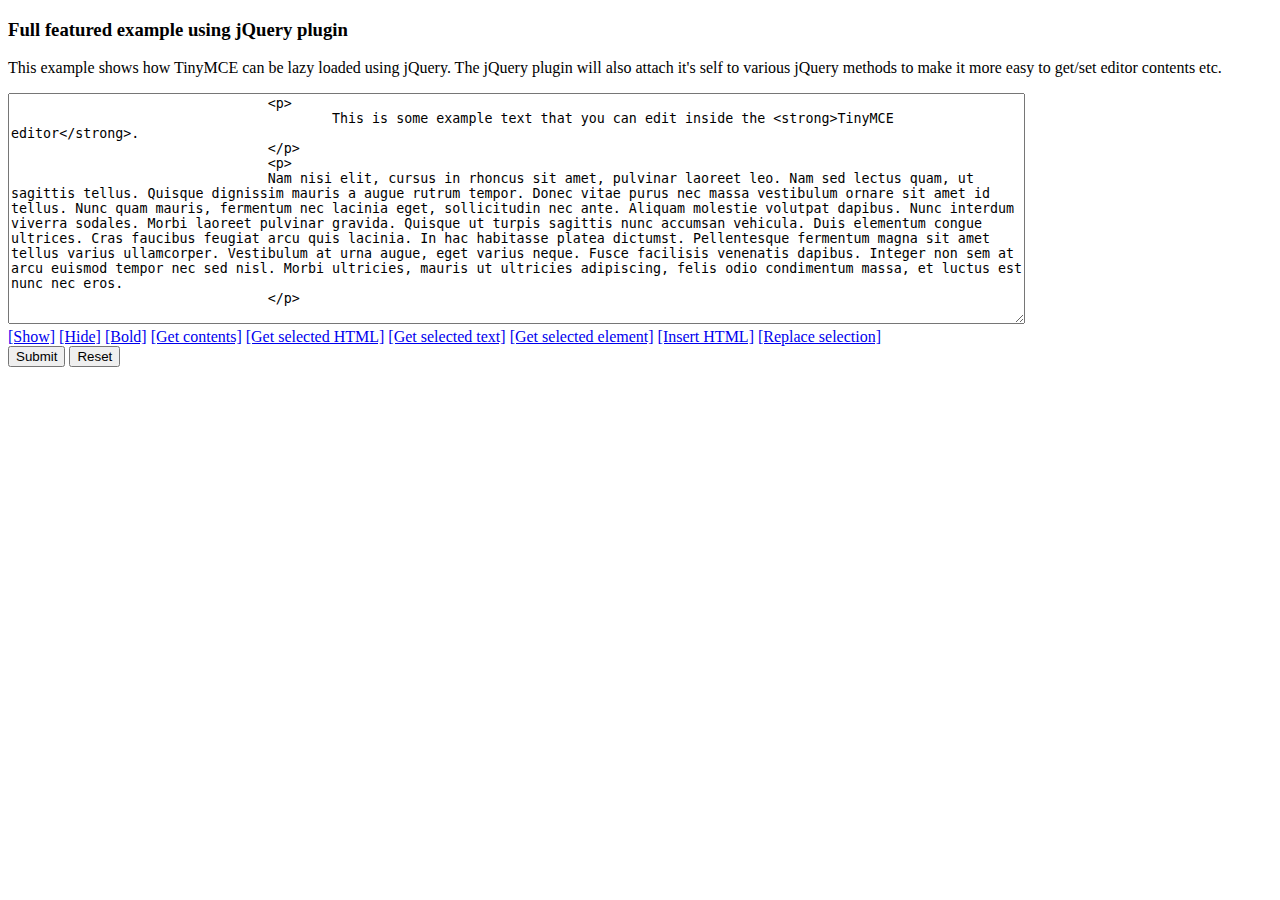
<file: js/tinymce/examples/index.html>
<!DOCTYPE html PUBLIC "-//W3C//DTD XHTML 1.0 Strict//EN" "http://www.w3.org/TR/xhtml1/DTD/xhtml1-strict.dtd">
<html xmlns="http://www.w3.org/1999/xhtml">
<head>
<title>Full featured example using jQuery plugin</title>

<!-- Load jQuery -->
<script type="text/javascript" src="http://www.google.com/jsapi"></script>
<script type="text/javascript">
	google.load("jquery", "1");
</script>

<!-- Load TinyMCE -->
<script type="text/javascript" src="../jscripts/tiny_mce/jquery.tinymce.js"></script>
<script type="text/javascript">
	tinyMCE.init({
	// General options
	mode : "textareas",
	theme : "simple",
	plugins : "safari,spellchecker,pagebreak,style,layer,table,save,advhr,advimage,advlink,emotions,iespell,inlinepopups,insertdatetime,preview,media,searchreplace,print,contextmenu,paste,directionality,fullscreen,noneditable,visualchars,nonbreaking,xhtmlxtras,template,imagemanager,filemanager",

	// Theme options
	theme_advanced_buttons1 : "save,newdocument,|,bold,italic,underline,strikethrough,|,justifyleft,justifycenter,justifyright,justifyfull,|,styleselect,formatselect,fontselect,fontsizeselect",
	theme_advanced_buttons2 : "cut,copy,paste,pastetext,pasteword,|,search,replace,|,bullist,numlist,|,outdent,indent,blockquote,|,undo,redo,|,link,unlink,anchor,image,cleanup,help,code,|,insertdate,inserttime,preview,|,forecolor,backcolor",
	theme_advanced_buttons3 : "tablecontrols,|,hr,removeformat,visualaid,|,sub,sup,|,charmap,emotions,iespell,media,advhr,|,print,|,ltr,rtl,|,fullscreen",
	theme_advanced_buttons4 : "insertlayer,moveforward,movebackward,absolute,|,styleprops,spellchecker,|,cite,abbr,acronym,del,ins,attribs,|,visualchars,nonbreaking,template,blockquote,pagebreak,|,insertfile,insertimage",
	theme_advanced_toolbar_location : "top",
	theme_advanced_toolbar_align : "left",
	theme_advanced_statusbar_location : "bottom",
	theme_advanced_resizing : true,

	// Example content CSS (should be your site CSS)
	content_css : "css/example.css",

	// Drop lists for link/image/media/template dialogs
	template_external_list_url : "js/template_list.js",
	external_link_list_url : "js/link_list.js",
	external_image_list_url : "js/image_list.js",
	media_external_list_url : "js/media_list.js",

	// Replace values for the template plugin
	template_replace_values : {
		username : "Some User",
		staffid : "991234"
	}
});
</script>
<!-- /TinyMCE -->

</head>
<body>

<form method="post" action="http://tinymce.moxiecode.com/dump.php?example=true">
	<div>
		<h3>Full featured example using jQuery plugin</h3>

		<p>
			This example shows how TinyMCE can be lazy loaded using jQuery. The jQuery plugin will also attach it's self to various jQuery methods to make it more easy to get/set editor contents etc.
		</p>

		<!-- Gets replaced with TinyMCE, remember HTML in a textarea should be encoded -->
		<div>
			<textarea id="elm1" name="elm1" rows="15" cols="80" style="width: 80%" class="tinymce">
				&lt;p&gt;
					This is some example text that you can edit inside the &lt;strong&gt;TinyMCE editor&lt;/strong&gt;.
				&lt;/p&gt;
				&lt;p&gt;
				Nam nisi elit, cursus in rhoncus sit amet, pulvinar laoreet leo. Nam sed lectus quam, ut sagittis tellus. Quisque dignissim mauris a augue rutrum tempor. Donec vitae purus nec massa vestibulum ornare sit amet id tellus. Nunc quam mauris, fermentum nec lacinia eget, sollicitudin nec ante. Aliquam molestie volutpat dapibus. Nunc interdum viverra sodales. Morbi laoreet pulvinar gravida. Quisque ut turpis sagittis nunc accumsan vehicula. Duis elementum congue ultrices. Cras faucibus feugiat arcu quis lacinia. In hac habitasse platea dictumst. Pellentesque fermentum magna sit amet tellus varius ullamcorper. Vestibulum at urna augue, eget varius neque. Fusce facilisis venenatis dapibus. Integer non sem at arcu euismod tempor nec sed nisl. Morbi ultricies, mauris ut ultricies adipiscing, felis odio condimentum massa, et luctus est nunc nec eros.
				&lt;/p&gt;
			</textarea>
		</div>

		<!-- Some integration calls -->
		<a href="javascript:;" onmousedown="$('#elm1').tinymce().show();">[Show]</a>
		<a href="javascript:;" onmousedown="$('#elm1').tinymce().hide();">[Hide]</a>
		<a href="javascript:;" onmousedown="$('#elm1').tinymce().execCommand('Bold');">[Bold]</a>
		<a href="javascript:;" onmousedown="alert($('#elm1').html());">[Get contents]</a>
		<a href="javascript:;" onmousedown="alert($('#elm1').tinymce().selection.getContent());">[Get selected HTML]</a>
		<a href="javascript:;" onmousedown="alert($('#elm1').tinymce().selection.getContent({format : 'text'}));">[Get selected text]</a>
		<a href="javascript:;" onmousedown="alert($('#elm1').tinymce().selection.getNode().nodeName);">[Get selected element]</a>
		<a href="javascript:;" onmousedown="$('#elm1').tinymce().execCommand('mceInsertContent',false,'<b>Hello world!!</b>');">[Insert HTML]</a>
		<a href="javascript:;" onmousedown="$('#elm1').tinymce().execCommand('mceReplaceContent',false,'<b>{$selection}</b>');">[Replace selection]</a>

		<br />
		<input type="submit" name="save" value="Submit" />
		<input type="reset" name="reset" value="Reset" />
	</div>
</form>
<script type="text/javascript">
if (document.location.protocol == 'file:') {
	alert("The examples might not work properly on the local file system due to security settings in your browser. Please use a real webserver.");
}
</script>
</body>
</html>
</file>
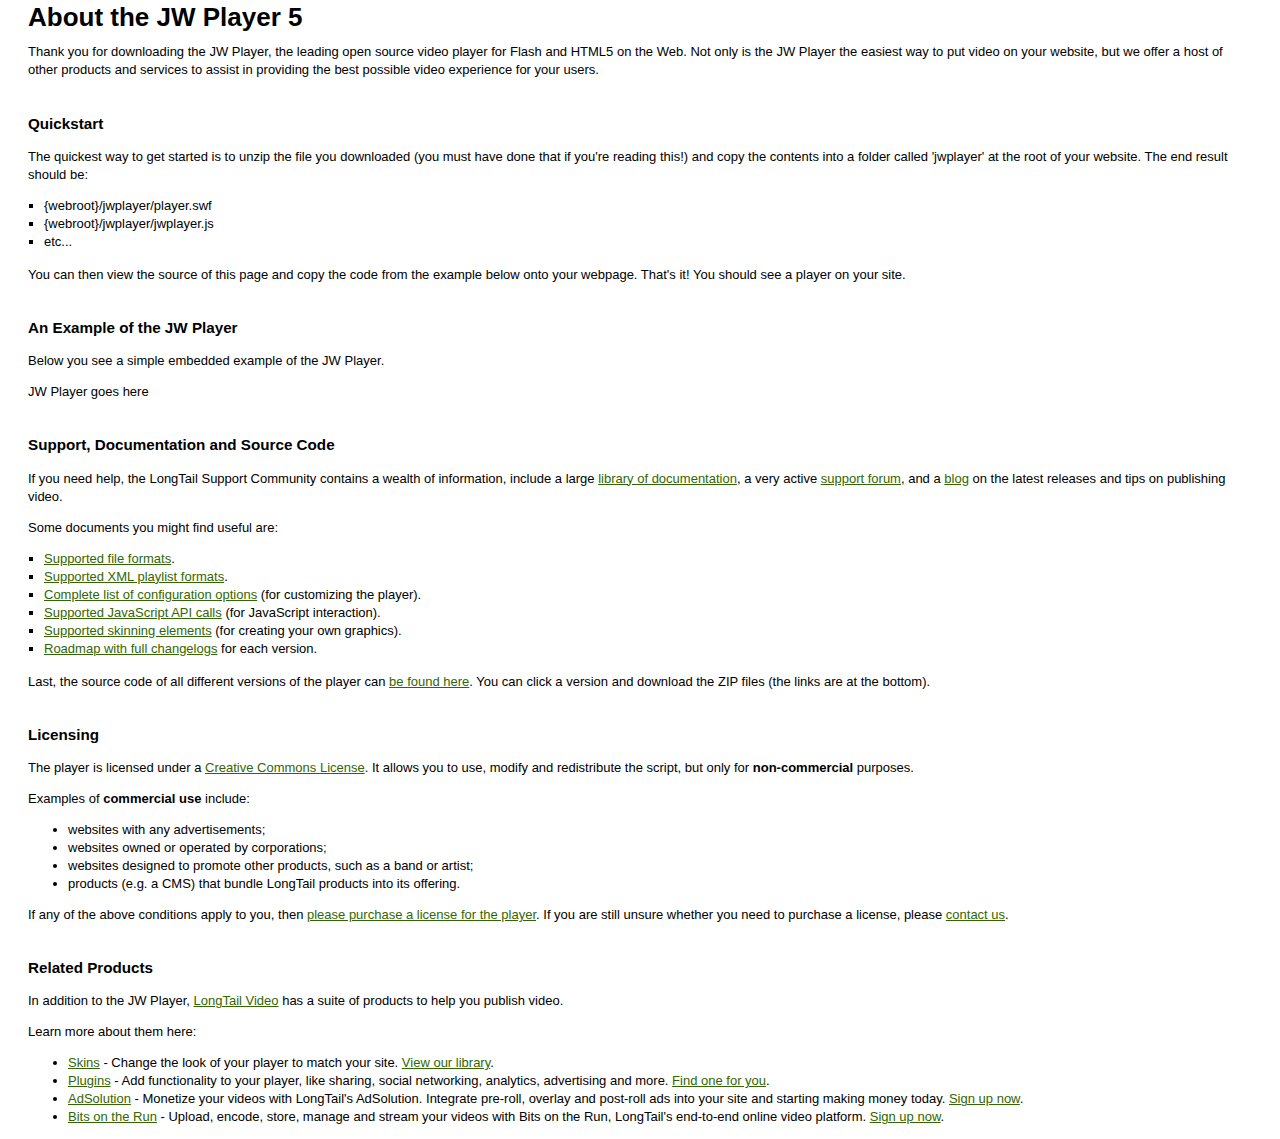
<file: includes/apps/ams-media/views/readme.html>
<!DOCTYPE HTML PUBLIC "-//W3C//DTD HTML 4.01 Transitional//EN">
<html xmlns="http://www.w3.org/1999/xhtml">
<head>

	<title>About the JW Player 5</title>

	<style type="text/css">
		body { background-color: #fff; padding: 0 20px; color:#000; font: 13px/18px Arial, sans-serif; }
		a { color: #360; }
		h3 { padding-top: 20px; }
		ol { margin:5px 0 15px 16px; padding:0; list-style-type:square; }
	</style>

</head>
<body>

	<h1>About the JW Player 5</h1>
	<p>Thank you for downloading the JW Player, the leading open source video player for Flash and HTML5 on the Web.  Not only is the JW Player the easiest way to put video on your website, but we offer a host of other products and services to assist in providing the best possible video experience for your users.</p>

	<h3>Quickstart</h3>
	<p>The quickest way to get started is to unzip the file you downloaded (you must have done that if you're reading this!) and copy the contents into a folder called 'jwplayer' at the root of your website.  The end result should be:</p>
	<ol>
	  <li>{webroot}/jwplayer/player.swf</li>
	  <li>{webroot}/jwplayer/jwplayer.js</li>
	  <li>etc...</li>
	</ol>
    <p>You can then view the source of this page and copy the code from the example below onto your webpage.  That's it!  You should see a player on your site.</p>

	<h3>An Example of the JW Player</h3>
	<p>Below you see a simple embedded example of the JW Player.</p>

	<!-- START OF THE PLAYER EMBEDDING TO COPY-PASTE -->
	<div id="mediaplayer">JW Player goes here</div>
	
	<script type="text/javascript" src="jwplayer.js"></script>
	<script type="text/javascript">
		jwplayer("mediaplayer").setup({
			flashplayer: "player.swf",
			streamer: "rtmp://media.intervue.ca/intervue/",
			file: "intervue_1_13482510785060.999532265588641.flv",
			image: "preview.jpg"
		});
	</script>
	<!-- END OF THE PLAYER EMBEDDING -->

	<h3>Support, Documentation and Source Code</h3>

	<p>If you need help, the LongTail Support Community contains a wealth of information, include a large <a href="http://www.longtailvideo.com/support/jw-player/">library of documentation</a>, a very active <a href="http://www.longtailvideo.com/support/forums/jw-player/">support forum</a>, and a <a href="http://www.longtailvideo.com/support/blog">blog</a> on the latest releases and tips on publishing video.</p>

	<p>Some documents you might find useful are:</p>
	<ol>
		<li><a href="http://www.longtailvideo.com/support/jw-player/jw-player-for-flash-v5/12539/supported-video-and-audio-formats">Supported file formats</a>.</li>
		<li><a href="http://www.longtailvideo.com/support/jw-player/jw-player-for-flash-v5/12537/xml-playlist-support">Supported XML playlist formats</a>.</li>
		<li><a href="http://www.longtailvideo.com/support/jw-player/jw-player-for-flash-v5/12536/configuration-options">Complete list of configuration options</a> (for customizing the player).</li>
		<li><a href="http://www.longtailvideo.com/support/jw-player/jw-player-for-flash-v5/12540/javascript-api-reference">Supported JavaScript API calls</a> (for JavaScript interaction).</li>
		<li><a href="http://www.longtailvideo.com/support/jw-player/jw-player-for-flash-v5/14/skinning-the-jw-player-5">Supported skinning elements</a> (for creating your own graphics).</li>
		<li><a href="http://developer.longtailvideo.com/trac/roadmap/">Roadmap with full changelogs</a> for each version.</li>
	</ol>
	<p>Last, the source code of all different versions of the player can <a href="http://developer.longtailvideo.com/trac/browser/tags">be found here</a>. You can click a version and download the ZIP files (the links are at the bottom).</p>

	<h3>Licensing</h3>
	<p>The player is licensed under a <a href="http://creativecommons.org/licenses/by-nc-sa/2.0/">Creative Commons License</a>. It allows you to use, modify and redistribute the script, but only for <b>non-commercial</b> purposes.</p>
	<p>Examples of <b>commercial use</b> include: 
	
	<ul>
	<li>websites with any advertisements; </li>
	<li>websites owned or operated by corporations; </li>
	<li>websites designed to promote other products, such as a band or artist;</li>
	<li>products (e.g. a CMS) that bundle LongTail products into its offering. </li>
	</ul>
	
	If any of the above conditions apply to you, then <a href="http://www.longtailvideo.com/order/" title="Order commercial licenses">please purchase a license for the player</a>.  If you are still unsure whether you need to purchase a license, please <a href="http://www.longtailvideo.com/support/contact-us">contact us</a>.</p>

	<h3>Related Products</h3>
    <p>In addition to the JW Player, <a href="http://www.longtailvideo.com">LongTail Video</a> has a suite of products to help you publish video.</p>
	<p>Learn more about them here:</p>

    <ul>
      <li><a href="http://www.longtailvideo.com/addons/skins">Skins</a> - Change the look of your player to match your site.  <a href="http://www.longtailvideo.com/addons/skins">View our library</a>.</li>
	  <li><a href="http://www.longtailvideo.com/addons/plugins">Plugins</a> - Add functionality to your player, like sharing, social networking, analytics, advertising and more.  <a href="http://www.longtailvideo.com/addons/plugins">Find one for you</a>.</li>
      <li><a href="http://www.longtailvideo.com/referral.aspx?page=pubreferral&ref=xvwjuhgktajeelu">AdSolution</a> - Monetize your videos with LongTail's AdSolution.  Integrate pre-roll, overlay and post-roll ads into your site and starting making money today.  <a href="http://www.longtailvideo.com/referral.aspx?page=pubreferral&ref=xvwjuhgktajeelu">Sign up now</a>.</li>
      <li><a href="http://www.bitsontherun.com/via/longtailvideo">Bits on the Run</a> - Upload, encode, store, manage and stream your videos with Bits on the Run, LongTail's end-to-end online video platform.  <a href="http://www.bitsontherun.com/via/longtailvideo">Sign up now</a>.</li>
    </ul>



</body>
</html>
</file>
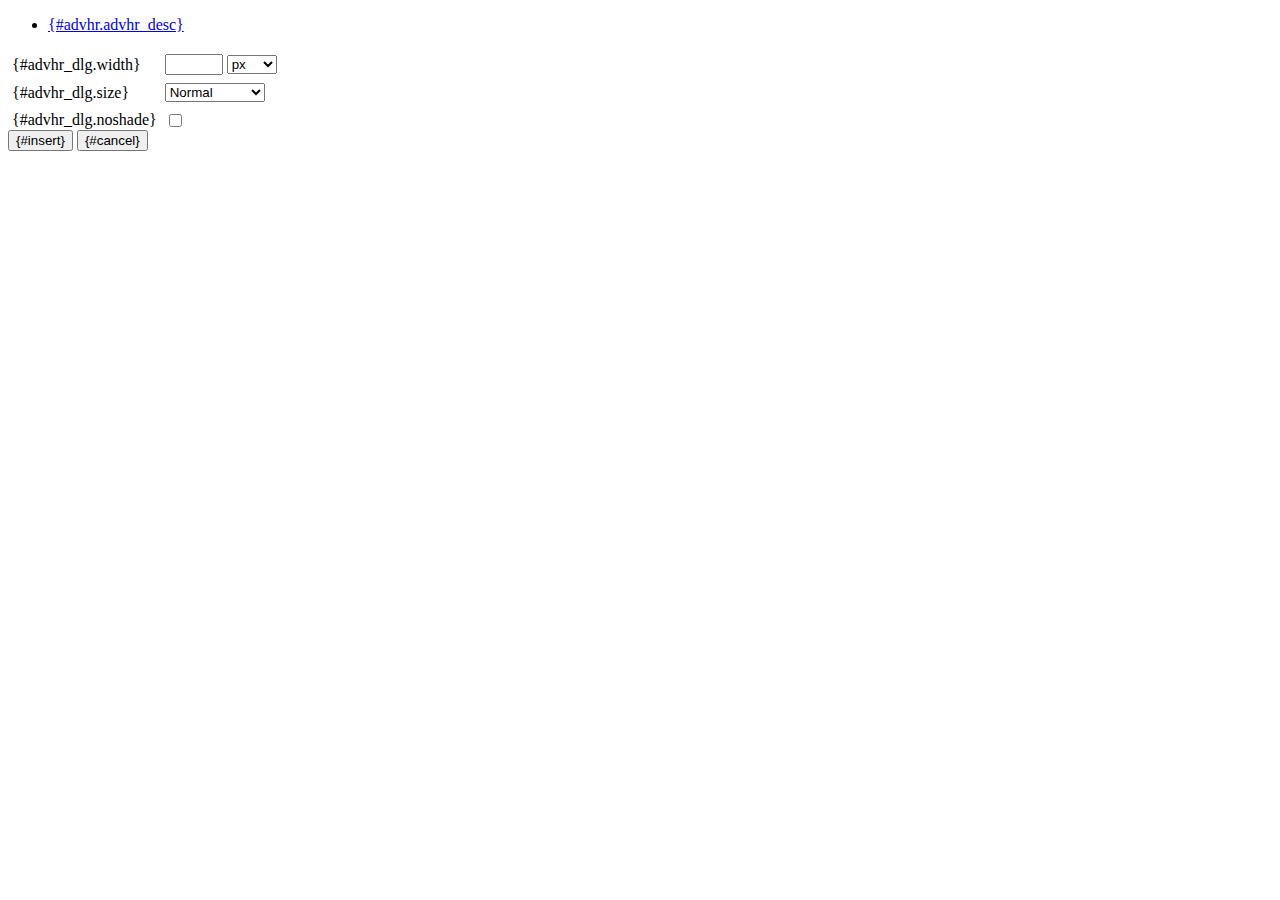
<file: js/tinymce/jscripts/tiny_mce/plugins/advhr/rule.htm>
<!DOCTYPE html PUBLIC "-//W3C//DTD XHTML 1.0 Strict//EN" "http://www.w3.org/TR/xhtml1/DTD/xhtml1-strict.dtd">
<html xmlns="http://www.w3.org/1999/xhtml">
<head>
	<title>{#advhr.advhr_desc}</title>
	<script type="text/javascript" src="../../tiny_mce_popup.js"></script>
	<script type="text/javascript" src="js/rule.js"></script>
	<script type="text/javascript" src="../../utils/mctabs.js"></script>
	<script type="text/javascript" src="../../utils/form_utils.js"></script>
	<link href="css/advhr.css" rel="stylesheet" type="text/css" />
</head>
<body>
<form onsubmit="AdvHRDialog.update();return false;" action="#">
	<div class="tabs">
		<ul>
			<li id="general_tab" class="current"><span><a href="javascript:mcTabs.displayTab('general_tab','general_panel');" onmousedown="return false;">{#advhr.advhr_desc}</a></span></li>
		</ul>
	</div>

	<div class="panel_wrapper">
		<div id="general_panel" class="panel current">
			<table border="0" cellpadding="4" cellspacing="0">
                    <tr>
                        <td><label for="width">{#advhr_dlg.width}</label></td>
                        <td class="nowrap">
                            <input id="width" name="width" type="text" value="" class="mceFocus" />
                            <select name="width2" id="width2">
                                <option value="">px</option>
                                <option value="%">%</option>
                            </select>
                        </td>
                    </tr>
                    <tr>
                        <td><label for="size">{#advhr_dlg.size}</label></td>
                        <td><select id="size" name="size">
                            <option value="">Normal</option>
                            <option value="1">1</option>
                            <option value="2">2</option>
                            <option value="3">3</option>
                            <option value="4">4</option>
                            <option value="5">5</option>
                        </select></td>
                    </tr>
                    <tr>
                        <td><label for="noshade">{#advhr_dlg.noshade}</label></td>
                        <td><input type="checkbox" name="noshade" id="noshade" class="radio" /></td>
                    </tr>
            </table>
		</div>
	</div>

	<div class="mceActionPanel">
		<input type="submit" id="insert" name="insert" value="{#insert}" />
		<input type="button" id="cancel" name="cancel" value="{#cancel}" onclick="tinyMCEPopup.close();" />
	</div>
</form>
</body>
</html>
</file>
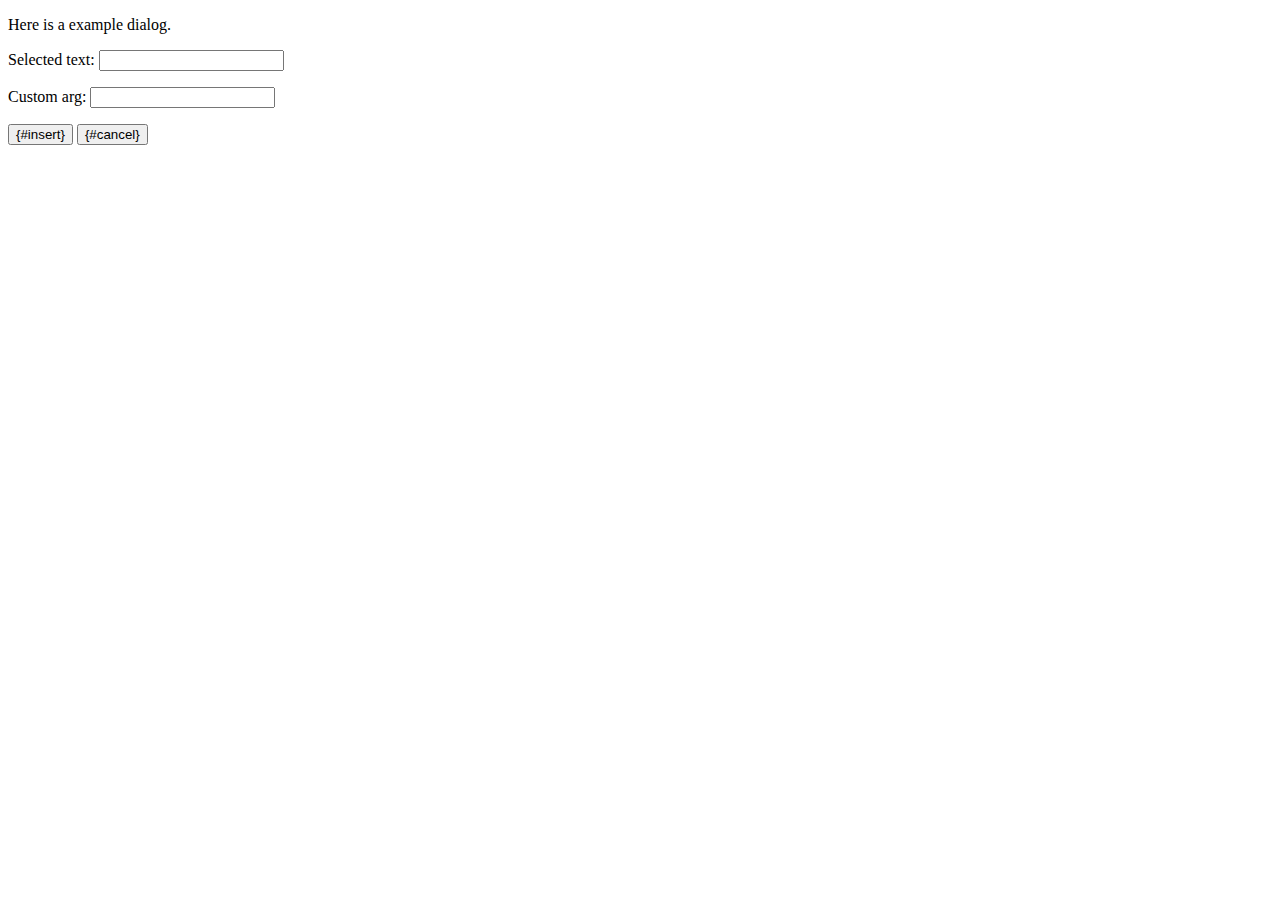
<file: js/tinymce/jscripts/tiny_mce/plugins/example/dialog.htm>
<!DOCTYPE html PUBLIC "-//W3C//DTD XHTML 1.0 Strict//EN" "http://www.w3.org/TR/xhtml1/DTD/xhtml1-strict.dtd">
<html xmlns="http://www.w3.org/1999/xhtml">
<head>
	<title>{#example_dlg.title}</title>
	<script type="text/javascript" src="../../tiny_mce_popup.js"></script>
	<script type="text/javascript" src="js/dialog.js"></script>
</head>
<body>

<form onsubmit="ExampleDialog.insert();return false;" action="#">
	<p>Here is a example dialog.</p>
	<p>Selected text: <input id="someval" name="someval" type="text" class="text" /></p>
	<p>Custom arg: <input id="somearg" name="somearg" type="text" class="text" /></p>

	<div class="mceActionPanel">
		<input type="button" id="insert" name="insert" value="{#insert}" onclick="ExampleDialog.insert();" />
		<input type="button" id="cancel" name="cancel" value="{#cancel}" onclick="tinyMCEPopup.close();" />
	</div>
</form>

</body>
</html>
</file>
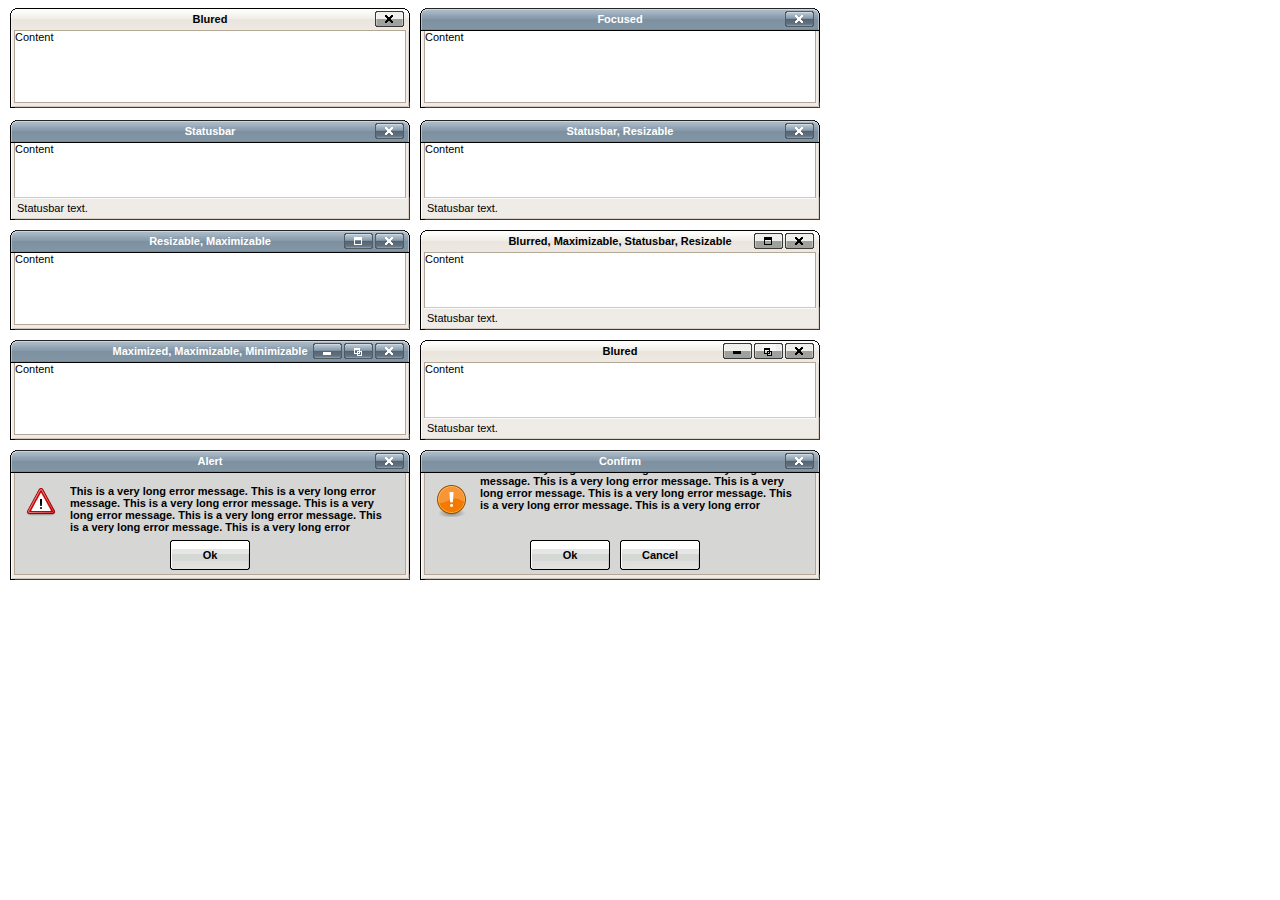
<file: js/tinymce/jscripts/tiny_mce/plugins/inlinepopups/template.htm>
<!-- <!DOCTYPE html PUBLIC "-//W3C//DTD XHTML 1.0 Strict//EN" "http://www.w3.org/TR/xhtml1/DTD/xhtml1-strict.dtd"> -->
<html xmlns="http://www.w3.org/1999/xhtml">
<head>
<title>Template for dialogs</title>
<link rel="stylesheet" type="text/css" href="skins/clearlooks2/window.css" />
</head>
<body>

<div class="mceEditor">
	<div class="clearlooks2" style="width:400px; height:100px; left:10px;">
		<div class="mceWrapper">
			<div class="mceTop">
				<div class="mceLeft"></div>
				<div class="mceCenter"></div>
				<div class="mceRight"></div>
				<span>Blured</span>
			</div>

			<div class="mceMiddle">
				<div class="mceLeft"></div>
				<span>Content</span>
				<div class="mceRight"></div>
			</div>

			<div class="mceBottom">
				<div class="mceLeft"></div>
				<div class="mceCenter"></div>
				<div class="mceRight"></div>
				<span>Statusbar text.</span>
			</div>

			<a class="mceMove" href="#"></a>
			<a class="mceMin" href="#"></a>
			<a class="mceMax" href="#"></a>
			<a class="mceMed" href="#"></a>
			<a class="mceClose" href="#"></a>
			<a class="mceResize mceResizeN" href="#"></a>
			<a class="mceResize mceResizeS" href="#"></a>
			<a class="mceResize mceResizeW" href="#"></a>
			<a class="mceResize mceResizeE" href="#"></a>
			<a class="mceResize mceResizeNW" href="#"></a>
			<a class="mceResize mceResizeNE" href="#"></a>
			<a class="mceResize mceResizeSW" href="#"></a>
			<a class="mceResize mceResizeSE" href="#"></a>
		</div>
	</div>

	<div class="clearlooks2" style="width:400px; height:100px; left:420px;">
		<div class="mceWrapper mceMovable mceFocus">
			<div class="mceTop">
				<div class="mceLeft"></div>
				<div class="mceCenter"></div>
				<div class="mceRight"></div>
				<span>Focused</span>
			</div>

			<div class="mceMiddle">
				<div class="mceLeft"></div>
				<span>Content</span>
				<div class="mceRight"></div>
			</div>

			<div class="mceBottom">
				<div class="mceLeft"></div>
				<div class="mceCenter"></div>
				<div class="mceRight"></div>
				<span>Statusbar text.</span>
			</div>

			<a class="mceMove" href="#"></a>
			<a class="mceMin" href="#"></a>
			<a class="mceMax" href="#"></a>
			<a class="mceMed" href="#"></a>
			<a class="mceClose" href="#"></a>
			<a class="mceResize mceResizeN" href="#"></a>
			<a class="mceResize mceResizeS" href="#"></a>
			<a class="mceResize mceResizeW" href="#"></a>
			<a class="mceResize mceResizeE" href="#"></a>
			<a class="mceResize mceResizeNW" href="#"></a>
			<a class="mceResize mceResizeNE" href="#"></a>
			<a class="mceResize mceResizeSW" href="#"></a>
			<a class="mceResize mceResizeSE" href="#"></a>
		</div>
	</div>

	<div class="clearlooks2" style="width:400px; height:100px; left:10px; top:120px;">
		<div class="mceWrapper mceMovable mceFocus mceStatusbar">
			<div class="mceTop">
				<div class="mceLeft"></div>
				<div class="mceCenter"></div>
				<div class="mceRight"></div>
				<span>Statusbar</span>
			</div>

			<div class="mceMiddle">
				<div class="mceLeft"></div>
				<span>Content</span>
				<div class="mceRight"></div>
			</div>

			<div class="mceBottom">
				<div class="mceLeft"></div>
				<div class="mceCenter"></div>
				<div class="mceRight"></div>
				<span>Statusbar text.</span>
			</div>

			<a class="mceMove" href="#"></a>
			<a class="mceMin" href="#"></a>
			<a class="mceMax" href="#"></a>
			<a class="mceMed" href="#"></a>
			<a class="mceClose" href="#"></a>
			<a class="mceResize mceResizeN" href="#"></a>
			<a class="mceResize mceResizeS" href="#"></a>
			<a class="mceResize mceResizeW" href="#"></a>
			<a class="mceResize mceResizeE" href="#"></a>
			<a class="mceResize mceResizeNW" href="#"></a>
			<a class="mceResize mceResizeNE" href="#"></a>
			<a class="mceResize mceResizeSW" href="#"></a>
			<a class="mceResize mceResizeSE" href="#"></a>
		</div>
	</div>

	<div class="clearlooks2" style="width:400px; height:100px; left:420px; top:120px;">
		<div class="mceWrapper mceMovable mceFocus mceStatusbar mceResizable">
			<div class="mceTop">
				<div class="mceLeft"></div>
				<div class="mceCenter"></div>
				<div class="mceRight"></div>
				<span>Statusbar, Resizable</span>
			</div>

			<div class="mceMiddle">
				<div class="mceLeft"></div>
				<span>Content</span>
				<div class="mceRight"></div>
			</div>

			<div class="mceBottom">
				<div class="mceLeft"></div>
				<div class="mceCenter"></div>
				<div class="mceRight"></div>
				<span>Statusbar text.</span>
			</div>

			<a class="mceMove" href="#"></a>
			<a class="mceMin" href="#"></a>
			<a class="mceMax" href="#"></a>
			<a class="mceMed" href="#"></a>
			<a class="mceClose" href="#"></a>
			<a class="mceResize mceResizeN" href="#"></a>
			<a class="mceResize mceResizeS" href="#"></a>
			<a class="mceResize mceResizeW" href="#"></a>
			<a class="mceResize mceResizeE" href="#"></a>
			<a class="mceResize mceResizeNW" href="#"></a>
			<a class="mceResize mceResizeNE" href="#"></a>
			<a class="mceResize mceResizeSW" href="#"></a>
			<a class="mceResize mceResizeSE" href="#"></a>
		</div>
	</div>

	<div class="clearlooks2" style="width:400px; height:100px; left:10px; top:230px;">
		<div class="mceWrapper mceMovable mceFocus mceResizable mceMaximizable">
			<div class="mceTop">
				<div class="mceLeft"></div>
				<div class="mceCenter"></div>
				<div class="mceRight"></div>
				<span>Resizable, Maximizable</span>
			</div>

			<div class="mceMiddle">
				<div class="mceLeft"></div>
				<span>Content</span>
				<div class="mceRight"></div>
			</div>

			<div class="mceBottom">
				<div class="mceLeft"></div>
				<div class="mceCenter"></div>
				<div class="mceRight"></div>
				<span>Statusbar text.</span>
			</div>

			<a class="mceMove" href="#"></a>
			<a class="mceMin" href="#"></a>
			<a class="mceMax" href="#"></a>
			<a class="mceMed" href="#"></a>
			<a class="mceClose" href="#"></a>
			<a class="mceResize mceResizeN" href="#"></a>
			<a class="mceResize mceResizeS" href="#"></a>
			<a class="mceResize mceResizeW" href="#"></a>
			<a class="mceResize mceResizeE" href="#"></a>
			<a class="mceResize mceResizeNW" href="#"></a>
			<a class="mceResize mceResizeNE" href="#"></a>
			<a class="mceResize mceResizeSW" href="#"></a>
			<a class="mceResize mceResizeSE" href="#"></a>
		</div>
	</div>

	<div class="clearlooks2" style="width:400px; height:100px; left:420px; top:230px;">
		<div class="mceWrapper mceMovable mceStatusbar mceResizable mceMaximizable">
			<div class="mceTop">
				<div class="mceLeft"></div>
				<div class="mceCenter"></div>
				<div class="mceRight"></div>
				<span>Blurred, Maximizable, Statusbar, Resizable</span>
			</div>

			<div class="mceMiddle">
				<div class="mceLeft"></div>
				<span>Content</span>
				<div class="mceRight"></div>
			</div>

			<div class="mceBottom">
				<div class="mceLeft"></div>
				<div class="mceCenter"></div>
				<div class="mceRight"></div>
				<span>Statusbar text.</span>
			</div>

			<a class="mceMove" href="#"></a>
			<a class="mceMin" href="#"></a>
			<a class="mceMax" href="#"></a>
			<a class="mceMed" href="#"></a>
			<a class="mceClose" href="#"></a>
			<a class="mceResize mceResizeN" href="#"></a>
			<a class="mceResize mceResizeS" href="#"></a>
			<a class="mceResize mceResizeW" href="#"></a>
			<a class="mceResize mceResizeE" href="#"></a>
			<a class="mceResize mceResizeNW" href="#"></a>
			<a class="mceResize mceResizeNE" href="#"></a>
			<a class="mceResize mceResizeSW" href="#"></a>
			<a class="mceResize mceResizeSE" href="#"></a>
		</div>
	</div>

	<div class="clearlooks2" style="width:400px; height:100px; left:10px; top:340px;">
		<div class="mceWrapper mceMovable mceFocus mceResizable mceMaximized mceMinimizable mceMaximizable">
			<div class="mceTop">
				<div class="mceLeft"></div>
				<div class="mceCenter"></div>
				<div class="mceRight"></div>
				<span>Maximized, Maximizable, Minimizable</span>
			</div>

			<div class="mceMiddle">
				<div class="mceLeft"></div>
				<span>Content</span>
				<div class="mceRight"></div>
			</div>

			<div class="mceBottom">
				<div class="mceLeft"></div>
				<div class="mceCenter"></div>
				<div class="mceRight"></div>
				<span>Statusbar text.</span>
			</div>

			<a class="mceMove" href="#"></a>
			<a class="mceMin" href="#"></a>
			<a class="mceMax" href="#"></a>
			<a class="mceMed" href="#"></a>
			<a class="mceClose" href="#"></a>
			<a class="mceResize mceResizeN" href="#"></a>
			<a class="mceResize mceResizeS" href="#"></a>
			<a class="mceResize mceResizeW" href="#"></a>
			<a class="mceResize mceResizeE" href="#"></a>
			<a class="mceResize mceResizeNW" href="#"></a>
			<a class="mceResize mceResizeNE" href="#"></a>
			<a class="mceResize mceResizeSW" href="#"></a>
			<a class="mceResize mceResizeSE" href="#"></a>
		</div>
	</div>

	<div class="clearlooks2" style="width:400px; height:100px; left:420px; top:340px;">
		<div class="mceWrapper mceMovable mceStatusbar mceResizable mceMaximized mceMinimizable mceMaximizable">
			<div class="mceTop">
				<div class="mceLeft"></div>
				<div class="mceCenter"></div>
				<div class="mceRight"></div>
				<span>Blured</span>
			</div>

			<div class="mceMiddle">
				<div class="mceLeft"></div>
				<span>Content</span>
				<div class="mceRight"></div>
			</div>

			<div class="mceBottom">
				<div class="mceLeft"></div>
				<div class="mceCenter"></div>
				<div class="mceRight"></div>
				<span>Statusbar text.</span>
			</div>

			<a class="mceMove" href="#"></a>
			<a class="mceMin" href="#"></a>
			<a class="mceMax" href="#"></a>
			<a class="mceMed" href="#"></a>
			<a class="mceClose" href="#"></a>
			<a class="mceResize mceResizeN" href="#"></a>
			<a class="mceResize mceResizeS" href="#"></a>
			<a class="mceResize mceResizeW" href="#"></a>
			<a class="mceResize mceResizeE" href="#"></a>
			<a class="mceResize mceResizeNW" href="#"></a>
			<a class="mceResize mceResizeNE" href="#"></a>
			<a class="mceResize mceResizeSW" href="#"></a>
			<a class="mceResize mceResizeSE" href="#"></a>
		</div>
	</div>

	<div class="clearlooks2" style="width:400px; height:130px; left:10px; top:450px;">
		<div class="mceWrapper mceMovable mceFocus mceModal mceAlert">
			<div class="mceTop">
				<div class="mceLeft"></div>
				<div class="mceCenter"></div>
				<div class="mceRight"></div>
				<span>Alert</span>
			</div>

			<div class="mceMiddle">
				<div class="mceLeft"></div>
				<span>
					This is a very long error message. This is a very long error message.
					This is a very long error message. This is a very long error message.
					This is a very long error message. This is a very long error message.
					This is a very long error message. This is a very long error message.
					This is a very long error message. This is a very long error message.
					This is a very long error message. This is a very long error message.
				</span>
				<div class="mceRight"></div>
				<div class="mceIcon"></div>
			</div>

			<div class="mceBottom">
				<div class="mceLeft"></div>
				<div class="mceCenter"></div>
				<div class="mceRight"></div>
			</div>

			<a class="mceMove" href="#"></a>
			<a class="mceButton mceOk" href="#">Ok</a>
			<a class="mceClose" href="#"></a>
		</div>
	</div>

	<div class="clearlooks2" style="width:400px; height:130px; left:420px; top:450px;">
		<div class="mceWrapper mceMovable mceFocus mceModal mceConfirm">
			<div class="mceTop">
				<div class="mceLeft"></div>
				<div class="mceCenter"></div>
				<div class="mceRight"></div>
				<span>Confirm</span>
			</div>

			<div class="mceMiddle">
				<div class="mceLeft"></div>
				<span>
					This is a very long error message. This is a very long error message.
					This is a very long error message. This is a very long error message.
					This is a very long error message. This is a very long error message.
					This is a very long error message. This is a very long error message.
					This is a very long error message. This is a very long error message.
					This is a very long error message. This is a very long error message.
					</span>
				<div class="mceRight"></div>
				<div class="mceIcon"></div>
			</div>

			<div class="mceBottom">
				<div class="mceLeft"></div>
				<div class="mceCenter"></div>
				<div class="mceRight"></div>
			</div>

			<a class="mceMove" href="#"></a>
			<a class="mceButton mceOk" href="#">Ok</a>
			<a class="mceButton mceCancel" href="#">Cancel</a>
			<a class="mceClose" href="#"></a>
		</div>
	</div>
</div>

</body>
</html>
</file>
<file: js/tinymce/jscripts/tiny_mce/plugins/advhr/css/advhr.css>
input.radio {border:1px none #000; background:transparent; vertical-align:middle;}
.panel_wrapper div.current {height:80px;}
#width {width:50px; vertical-align:middle;}
#width2 {width:50px; vertical-align:middle;}
#size {width:100px;}
</file>
<file: js/tinymce/jscripts/tiny_mce/plugins/inlinepopups/skins/clearlooks2/window.css>
/* Clearlooks 2 */

/* Reset */
.clearlooks2, .clearlooks2 div, .clearlooks2 span, .clearlooks2 a {vertical-align:baseline; text-align:left; position:absolute; border:0; padding:0; margin:0; background:transparent; font-family:Arial,Verdana; font-size:11px; color:#000; text-decoration:none; font-weight:normal; width:auto; height:auto; overflow:hidden; display:block}

/* General */
.clearlooks2 {position:absolute; direction:ltr}
.clearlooks2 .mceWrapper {position:static}
.mceEventBlocker {position:fixed; left:0; top:0; background:url(img/horizontal.gif) no-repeat 0 -75px; width:100%; height:100%}
.clearlooks2 .mcePlaceHolder {border:1px solid #000; background:#888; top:0; left:0; opacity:0.5; -ms-filter:'alpha(opacity=50)'; filter:alpha(opacity=50)}
.clearlooks2_modalBlocker {position:fixed; left:0; top:0; width:100%; height:100%; background:#FFF; opacity:0.6; -ms-filter:'alpha(opacity=60)'; filter:alpha(opacity=60); display:none}

/* Top */
.clearlooks2 .mceTop, .clearlooks2 .mceTop div {top:0; width:100%; height:23px}
.clearlooks2 .mceTop .mceLeft {width:6px; background:url(img/corners.gif)}
.clearlooks2 .mceTop .mceCenter {right:6px; width:100%; height:23px; background:url(img/horizontal.gif) 12px 0; clip:rect(auto auto auto 12px)}
.clearlooks2 .mceTop .mceRight {right:0; width:6px; height:23px; background:url(img/corners.gif) -12px 0}
.clearlooks2 .mceTop span {width:100%; text-align:center; vertical-align:middle; line-height:23px; font-weight:bold}
.clearlooks2 .mceFocus .mceTop .mceLeft {background:url(img/corners.gif) -6px 0}
.clearlooks2 .mceFocus .mceTop .mceCenter {background:url(img/horizontal.gif) 0 -23px}
.clearlooks2 .mceFocus .mceTop .mceRight {background:url(img/corners.gif) -18px 0}
.clearlooks2 .mceFocus .mceTop span {color:#FFF}

/* Middle */
.clearlooks2 .mceMiddle, .clearlooks2 .mceMiddle div {top:0}
.clearlooks2 .mceMiddle {width:100%; height:100%; clip:rect(23px auto auto auto)}
.clearlooks2 .mceMiddle .mceLeft {left:0; width:5px; height:100%; background:url(img/vertical.gif) -5px 0}
.clearlooks2 .mceMiddle span {top:23px; left:5px; width:100%; height:100%; background:#FFF}
.clearlooks2 .mceMiddle .mceRight {right:0; width:5px; height:100%; background:url(img/vertical.gif)}

/* Bottom */
.clearlooks2 .mceBottom, .clearlooks2 .mceBottom div {height:6px}
.clearlooks2 .mceBottom {left:0; bottom:0; width:100%}
.clearlooks2 .mceBottom div {top:0}
.clearlooks2 .mceBottom .mceLeft {left:0; width:5px; background:url(img/corners.gif) -34px -6px}
.clearlooks2 .mceBottom .mceCenter {left:5px; width:100%; background:url(img/horizontal.gif) 0 -46px}
.clearlooks2 .mceBottom .mceRight {right:0; width:5px; background: url(img/corners.gif) -34px 0}
.clearlooks2 .mceBottom span {display:none}
.clearlooks2 .mceStatusbar .mceBottom, .clearlooks2 .mceStatusbar .mceBottom div {height:23px}
.clearlooks2 .mceStatusbar .mceBottom .mceLeft {background:url(img/corners.gif) -29px 0}
.clearlooks2 .mceStatusbar .mceBottom .mceCenter {background:url(img/horizontal.gif) 0 -52px}
.clearlooks2 .mceStatusbar .mceBottom .mceRight {background:url(img/corners.gif) -24px 0}
.clearlooks2 .mceStatusbar .mceBottom span {display:block; left:7px; font-family:Arial, Verdana; font-size:11px; line-height:23px}

/* Actions */
.clearlooks2 a {width:29px; height:16px; top:3px;}
.clearlooks2 .mceClose {right:6px; background:url(img/buttons.gif) -87px 0}
.clearlooks2 .mceMin {display:none; right:68px; background:url(img/buttons.gif) 0 0}
.clearlooks2 .mceMed {display:none; right:37px; background:url(img/buttons.gif) -29px 0}
.clearlooks2 .mceMax {display:none; right:37px; background:url(img/buttons.gif) -58px 0}
.clearlooks2 .mceMove {display:none;width:100%;cursor:move;background:url(img/corners.gif) no-repeat -100px -100px}
.clearlooks2 .mceMovable .mceMove {display:block}
.clearlooks2 .mceFocus .mceClose {right:6px; background:url(img/buttons.gif) -87px -16px}
.clearlooks2 .mceFocus .mceMin {right:68px; background:url(img/buttons.gif) 0 -16px}
.clearlooks2 .mceFocus .mceMed {right:37px; background:url(img/buttons.gif) -29px -16px}
.clearlooks2 .mceFocus .mceMax {right:37px; background:url(img/buttons.gif) -58px -16px}
.clearlooks2 .mceFocus .mceClose:hover {right:6px; background:url(img/buttons.gif) -87px -32px}
.clearlooks2 .mceFocus .mceClose:hover {right:6px; background:url(img/buttons.gif) -87px -32px}
.clearlooks2 .mceFocus .mceMin:hover {right:68px; background:url(img/buttons.gif) 0 -32px}
.clearlooks2 .mceFocus .mceMed:hover {right:37px; background:url(img/buttons.gif) -29px -32px}
.clearlooks2 .mceFocus .mceMax:hover {right:37px; background:url(img/buttons.gif) -58px -32px}

/* Resize */
.clearlooks2 .mceResize {top:auto; left:auto; display:none; width:5px; height:5px; background:url(img/horizontal.gif) no-repeat 0 -75px}
.clearlooks2 .mceResizable .mceResize {display:block}
.clearlooks2 .mceResizable .mceMin, .clearlooks2 .mceMax {display:none}
.clearlooks2 .mceMinimizable .mceMin {display:block}
.clearlooks2 .mceMaximizable .mceMax {display:block}
.clearlooks2 .mceMaximized .mceMed {display:block}
.clearlooks2 .mceMaximized .mceMax {display:none}
.clearlooks2 a.mceResizeN {top:0; left:0; width:100%; cursor:n-resize}
.clearlooks2 a.mceResizeNW {top:0; left:0; cursor:nw-resize}
.clearlooks2 a.mceResizeNE {top:0; right:0; cursor:ne-resize}
.clearlooks2 a.mceResizeW {top:0; left:0; height:100%; cursor:w-resize;}
.clearlooks2 a.mceResizeE {top:0; right:0; height:100%; cursor:e-resize}
.clearlooks2 a.mceResizeS {bottom:0; left:0; width:100%; cursor:s-resize}
.clearlooks2 a.mceResizeSW {bottom:0; left:0; cursor:sw-resize}
.clearlooks2 a.mceResizeSE {bottom:0; right:0; cursor:se-resize}

/* Alert/Confirm */
.clearlooks2 .mceButton {font-weight:bold; bottom:10px; width:80px; height:30px; background:url(img/button.gif); line-height:30px; vertical-align:middle; text-align:center; outline:0}
.clearlooks2 .mceMiddle .mceIcon {left:15px; top:35px; width:32px; height:32px}
.clearlooks2 .mceAlert .mceMiddle span, .clearlooks2 .mceConfirm .mceMiddle span {background:transparent;left:60px; top:35px; width:320px; height:50px; font-weight:bold; overflow:auto; white-space:normal}
.clearlooks2 a:hover {font-weight:bold;}
.clearlooks2 .mceAlert .mceMiddle, .clearlooks2 .mceConfirm .mceMiddle {background:#D6D7D5}
.clearlooks2 .mceAlert .mceOk {left:50%; top:auto; margin-left: -40px}
.clearlooks2 .mceAlert .mceIcon {background:url(img/alert.gif)}
.clearlooks2 .mceConfirm .mceOk {left:50%; top:auto; margin-left: -90px}
.clearlooks2 .mceConfirm .mceCancel {left:50%; top:auto}
.clearlooks2 .mceConfirm .mceIcon {background:url(img/confirm.gif)}

/* IE9 fixes */
.clearlooks2.ie9 .mceTop .mceCenter {clip:auto;}
.clearlooks2.ie9 .mceMiddle {clip:auto;}
.clearlooks2.ie9 .mceMiddle .mceLeft, .clearlooks2.ie9 .mceMiddle .mceRight {top: 23px;}
.clearlooks2.ie9 .mceAlert .mceMiddle span, .clearlooks2 .mceConfirm .mceMiddle span {top:13px;}
.clearlooks2.ie9 .mceModal .mceMiddle {top:23px}
.clearlooks2.ie9 .mceModal .mceMiddle .mceLeft, .clearlooks2.ie9 .mceModal .mceMiddle .mceRight {top: 0}
.clearlooks2.ie9 .mceMiddle .mceIcon {top:13px}
.clearlooks2.ie9 .mceTop .mceCenter {top:0; right:auto; left:6px; width:calc(100%-12px)}
</file>
